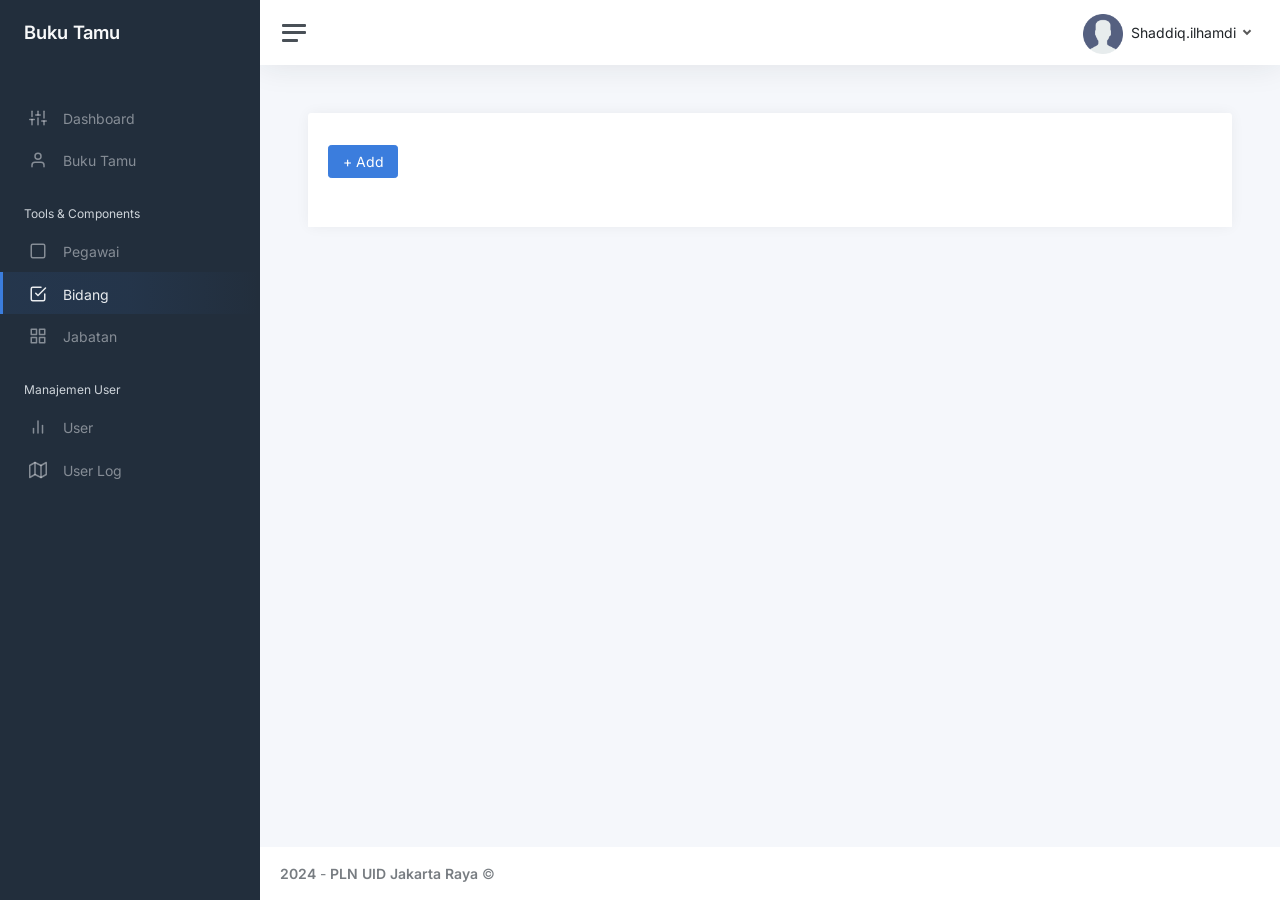
<file: page/dashboard/bidang.html>
<!DOCTYPE html>
<html lang="en">

<head>
	<meta charset="utf-8">
	<meta http-equiv="X-UA-Compatible" content="IE=edge">
	<meta name="viewport" content="width=device-width, initial-scale=1, shrink-to-fit=no">
	<meta name="description" content="Responsive Admin &amp; Dashboard Template based on Bootstrap 5">
	<meta name="author" content="AdminKit">
	<meta name="keywords" content="adminkit, bootstrap, bootstrap 5, admin, dashboard, template, responsive, css, sass, html, theme, front-end, ui kit, web">

	<link rel="preconnect" href="https://fonts.gstatic.com">
	<link rel="shortcut icon" href="/img/icons/Logo_pln.png" />
	<title>Dashboard - Buku Tamu</title>

	<!-- Include Bootstrap 5 CSS -->
	<link href="https://cdn.jsdelivr.net/npm/bootstrap@5.1.3/dist/css/bootstrap.min.css" rel="stylesheet">
	
	<!-- DataTables CSS for Bootstrap 5 -->
	<link rel="stylesheet" href="https://cdn.datatables.net/1.11.3/css/dataTables.bootstrap5.min.css">
	<link rel="stylesheet" href="https://cdn.datatables.net/fixedheader/3.2.0/css/fixedHeader.bootstrap5.min.css">
	<link rel="stylesheet" href="https://cdn.datatables.net/responsive/2.2.9/css/responsive.bootstrap5.min.css">
	
	<!-- Custom AdminKit CSS -->
	<link href="/css/app.css" rel="stylesheet">
	<link href="https://fonts.googleapis.com/css2?family=Inter:wght@300;400;600&display=swap" rel="stylesheet">
</head>

<body>
	<div class="wrapper">
		<nav id="sidebar" 
		     class="sidebar js-sidebar">
			<div class="sidebar-content js-simplebar">
				<a class="sidebar-brand" href="/page/dashboard/dashboard.html">
          <span class="align-middle">Buku Tamu</span>
        </a>

				<ul class="sidebar-nav">
					<li class="sidebar-header">
						
					</li>

					<li class="sidebar-item">
						<a class="sidebar-link" href="/page/dashboard/dashboard.html">
              				<i class="align-middle" data-feather="sliders"></i> <span class="align-middle">Dashboard</span>
           				</a>
					</li>

					<li class="sidebar-item">
						<a class="sidebar-link" href="/page/dashboard/bukutamu.html">
              				<i class="align-middle" data-feather="user"></i> <span class="align-middle">Buku Tamu</span>
        				</a>
					</li>

					<li class="sidebar-header">
						Tools & Components
					</li>

					<li class="sidebar-item">
						<a class="sidebar-link" href="/page/dashboard/pegawai.html">
              				<i class="align-middle" data-feather="square"></i> <span class="align-middle">Pegawai</span>
            			</a>
					</li>

					<li class="sidebar-item active">
						<a class="sidebar-link" href="/page/dashboard/bidang.html">
              				<i class="align-middle" data-feather="check-square"></i> <span class="align-middle">Bidang</span>
           				 </a>
					</li>

					<li class="sidebar-item">
						<a class="sidebar-link" href="/page/dashboard/jabatan.html">
              				<i class="align-middle" data-feather="grid"></i> <span class="align-middle">Jabatan</span>
           				</a>
					</li>
					<li class="sidebar-header">
						Manajemen User
					</li>

					<li class="sidebar-item">
						<a class="sidebar-link" href="/page/dashboard/user.html">
              				<i class="align-middle" data-feather="bar-chart-2"></i> <span class="align-middle">User</span>
            		</a>
					</li>

					<li class="sidebar-item">
						<a class="sidebar-link" href="/page/dashboard/userlog.html">
              				<i class="align-middle" data-feather="map"></i> <span class="align-middle">User Log</span>
            		</a>
					</li>
				</ul>
			</div>
		</nav>

		<div class="main">
			<nav class="navbar navbar-expand navbar-light navbar-bg">
				<a class="sidebar-toggle js-sidebar-toggle">
					<i class="hamburger align-self-center"></i>
				</a>

				<div class="navbar-collapse collapse">
					<ul class="navbar-nav navbar-align">
						<li class="nav-item dropdown">
							<a class="nav-link dropdown-toggle d-none d-sm-inline-block" href="#" data-bs-toggle="dropdown">
								<img src="/img/avatars/avatar_user.png" class="avatar img-fluid rounded me-1" alt="User" />
								<span class="text-dark">Shaddiq.ilhamdi</span>
							</a>
							<div class="dropdown-menu dropdown-menu-end">
								<a class="dropdown-item" href="#">Log out</a>
							</div>
						</li>
					</ul>
				</div>
			</nav>

			<main class="content">
				<div class="container-fluid p-0">
					<div class="row">
						<div class="col-12 col-lg-12 col-xxl-12 d-flex">
							<div class="card flex-fill">
								<div class="card-header">
									<div class="col-lg-12 col-md-12 col-sm-12 col-xs-12">
										<a href="input.html" type="button" class="btn btn-primary mt-3 mb-3">+ Add</a>

										<table id="tabelBidang" class="table table-striped table-bordered mt-2 mb-2" style="width: 100%"></table>
									</div>
								</div>
							</div>
						</div>
					</div>
				</div>
			</main>

			<footer class="footer">
				<div class="container-fluid">
					<div class="row text-muted">
						<div class="col-6 text-start">
							<p class="mb-0">
								<strong>2024</strong> - <strong>PLN UID Jakarta Raya</strong> &copy;
							</p>
						</div>
					</div>
				</div>
			</footer>
		</div>
	</div>

	<script src="/js/app.js"></script>

	<!-- Include Bootstrap 5 JS -->
	<script src="https://cdn.jsdelivr.net/npm/bootstrap@5.1.3/dist/js/bootstrap.bundle.min.js"></script>

	<!-- Include jQuery and DataTables JS for Bootstrap 5 -->
	<script src="https://code.jquery.com/jquery-3.5.1.js"></script>
	<script src="https://cdn.datatables.net/1.11.3/js/jquery.dataTables.min.js"></script>
	<script src="https://cdn.datatables.net/1.11.3/js/dataTables.bootstrap5.min.js"></script>
	<script src="https://cdn.datatables.net/fixedheader/3.2.0/js/dataTables.fixedHeader.min.js"></script>
	<script src="https://cdn.datatables.net/responsive/2.2.9/js/dataTables.responsive.min.js"></script>
	<script src="https://cdn.datatables.net/responsive/2.2.9/js/responsive.bootstrap5.min.js"></script>

	<script src="/js/tabelBidang.js"></script>
</body>

</html>
</file>
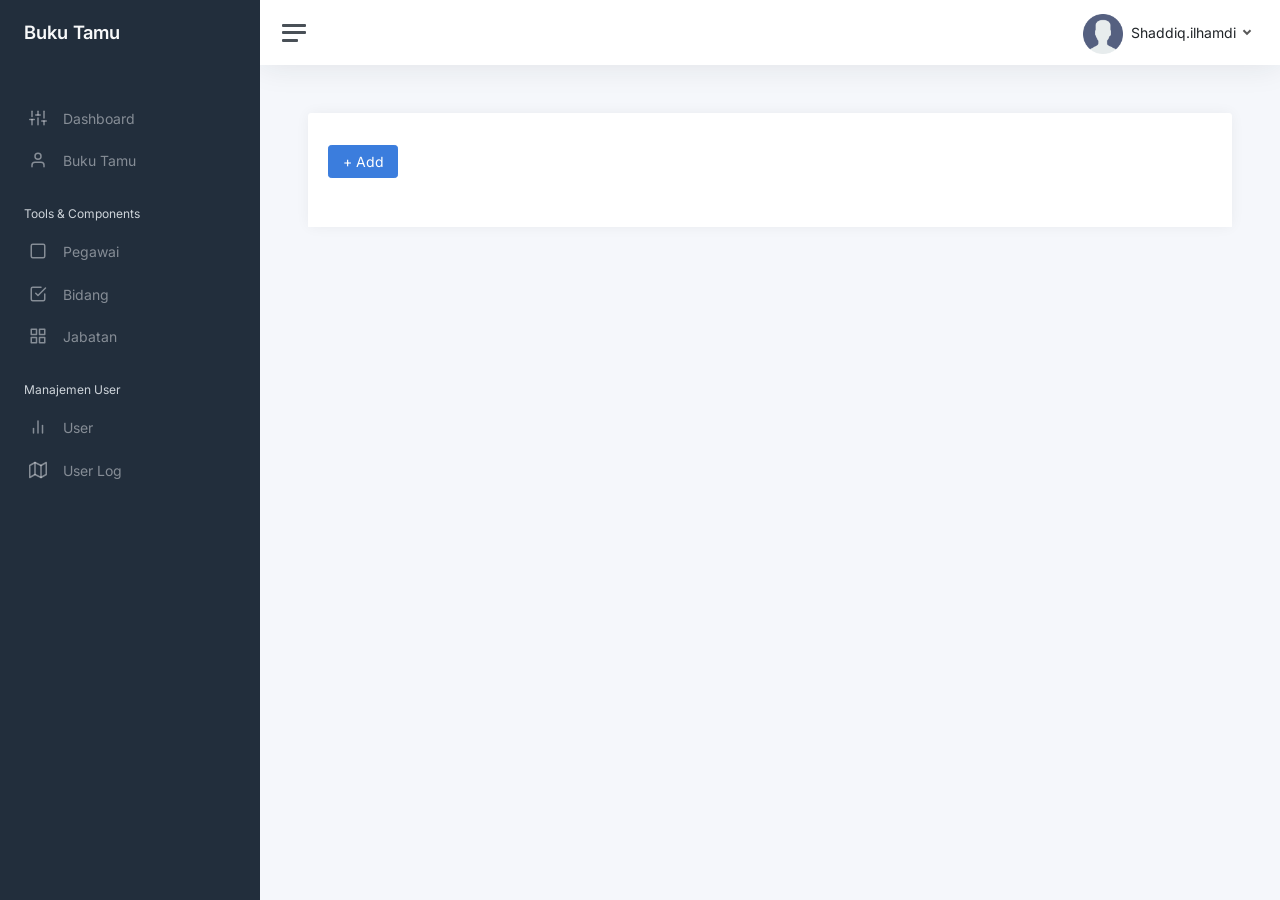
<file: page/dashboard/jabatan.html>
<!DOCTYPE html>
<html lang="en">

<head>
	<meta charset="utf-8">
	<meta http-equiv="X-UA-Compatible" content="IE=edge">
	<meta name="viewport" content="width=device-width, initial-scale=1, shrink-to-fit=no">
	<meta name="description" content="Responsive Admin &amp; Dashboard Template based on Bootstrap 5">
	<meta name="author" content="AdminKit">
	<meta name="keywords" content="adminkit, bootstrap, bootstrap 5, admin, dashboard, template, responsive, css, sass, html, theme, front-end, ui kit, web">

	<link rel="preconnect" href="https://fonts.gstatic.com">
	<link rel="shortcut icon" href="/img/icons/Logo_pln.png" />
	<title>Dashboard - Buku Tamu</title>

	<!-- Include Bootstrap 5 CSS -->
	<link href="https://cdn.jsdelivr.net/npm/bootstrap@5.1.3/dist/css/bootstrap.min.css" rel="stylesheet">
	
	<!-- DataTables CSS for Bootstrap 5 -->
	<link rel="stylesheet" href="https://cdn.datatables.net/1.11.3/css/dataTables.bootstrap5.min.css">
	<link rel="stylesheet" href="https://cdn.datatables.net/fixedheader/3.2.0/css/fixedHeader.bootstrap5.min.css">
	<link rel="stylesheet" href="https://cdn.datatables.net/responsive/2.2.9/css/responsive.bootstrap5.min.css">
	
	<!-- Custom AdminKit CSS -->
	<link href="/css/app.css" rel="stylesheet">
	<link href="https://fonts.googleapis.com/css2?family=Inter:wght@300;400;600&display=swap" rel="stylesheet">
</head>

<body>
	<div class="wrapper">
		<nav id="sidebar" 
		     class="sidebar js-sidebar">
			<div class="sidebar-content js-simplebar">
				<a class="sidebar-brand" href="/page/dashboard/dashboard.html">
                    <span class="align-middle">Buku Tamu</span>
                </a>
				<ul class="sidebar-nav">
                    <li class="sidebar-header">
                        
                    </li>
                
                    <li class="sidebar-item">
                        <a class="sidebar-link" href="/page/dashboard/dashboard.html">
                              <i class="align-middle" data-feather="sliders"></i> <span class="align-middle">Dashboard</span>
                           </a>
                    </li>
                
                    <li class="sidebar-item">
                        <a class="sidebar-link" href="/page/dashboard/bukutamu.html">
                              <i class="align-middle" data-feather="user"></i> <span class="align-middle">Buku Tamu</span>
                        </a>
                    </li>
                
                    <li class="sidebar-header">
                        Tools & Components
                    </li>
                
                    <li class="sidebar-item">
                        <a class="sidebar-link" href="/page/dashboard/pegawai.html">
                              <i class="align-middle" data-feather="square"></i> <span class="align-middle">Pegawai</span>
                        </a>
                    </li>
                
                    <li class="sidebar-item">
                        <a class="sidebar-link" href="/page/dashboard/bidang.html">
                              <i class="align-middle" data-feather="check-square"></i> <span class="align-middle">Bidang</span>
                            </a>
                    </li>
                
                    <li class="sidebar-item jabatan">
                        <a class="sidebar-link" href="/page/dashboard/jabatan.html">
                              <i class="align-middle" data-feather="grid"></i> <span class="align-middle">Jabatan</span>
                           </a>
                    </li>
                    <li class="sidebar-header">
                        Manajemen User
                    </li>
                
                    <li class="sidebar-item">
                        <a class="sidebar-link" href="/page/dashboard/user.html">
                              <i class="align-middle" data-feather="bar-chart-2"></i> <span class="align-middle">User</span>
                    </a>
                    </li>
                
                    <li class="sidebar-item">
                        <a class="sidebar-link" href="/page/dashboard/userlog.html">
                              <i class="align-middle" data-feather="map"></i> <span class="align-middle">User Log</span>
                    </a>
                    </li>
                </ul>
			</div>
		</nav>

		<div class="main">
			<nav class="navbar navbar-expand navbar-light navbar-bg">
				<a class="sidebar-toggle js-sidebar-toggle">
					<i class="hamburger align-self-center"></i>
				</a>

				<div class="navbar-collapse collapse">
					<ul class="navbar-nav navbar-align">
						<li class="nav-item dropdown">
							<a class="nav-link dropdown-toggle d-none d-sm-inline-block" href="#" data-bs-toggle="dropdown">
								<img src="/img/avatars/avatar_user.png" class="avatar img-fluid rounded me-1" alt="User" />
								<span class="text-dark">Shaddiq.ilhamdi</span>
							</a>
							<div class="dropdown-menu dropdown-menu-end">
								<a class="dropdown-item" href="#">Log out</a>
							</div>
						</li>
					</ul>
				</div>
			</nav>

			<main class="content">
				<div class="container-fluid p-0">
					<div class="row">
						<div class="col-12 col-lg-12 col-xxl-12 d-flex">
							<div class="card flex-fill">
								<div class="card-header">
									<div class="col-lg-12 col-md-12 col-sm-12 col-xs-12">
										<a href="input.html" type="button" class="btn btn-primary mt-3 mb-3">+ Add</a>

										<table id="tabelJabatan" class="table table-striped table-bordered mt-2 mb-2" style="width: 100%"></table>
									</div>
								</div>
							</div>
						</div>
					</div>
				</div>
			</main>

			
		</div>
	</div>

	<script src="/js/app.js"></script>

	<!-- Include Bootstrap 5 JS -->
	<script src="https://cdn.jsdelivr.net/npm/bootstrap@5.1.3/dist/js/bootstrap.bundle.min.js"></script>

	<!-- Include jQuery and DataTables JS for Bootstrap 5 -->
	<script src="https://code.jquery.com/jquery-3.5.1.js"></script>
	<script src="https://cdn.datatables.net/1.11.3/js/jquery.dataTables.min.js"></script>
	<script src="https://cdn.datatables.net/1.11.3/js/dataTables.bootstrap5.min.js"></script>
	<script src="https://cdn.datatables.net/fixedheader/3.2.0/js/dataTables.fixedHeader.min.js"></script>
	<script src="https://cdn.datatables.net/responsive/2.2.9/js/dataTables.responsive.min.js"></script>
	<script src="https://cdn.datatables.net/responsive/2.2.9/js/responsive.bootstrap5.min.js"></script>

	<!-- Include tabelJabatan.js -->
    <script src="/js/tabelJabatan.js"></script>

</body>
</html>
</file>
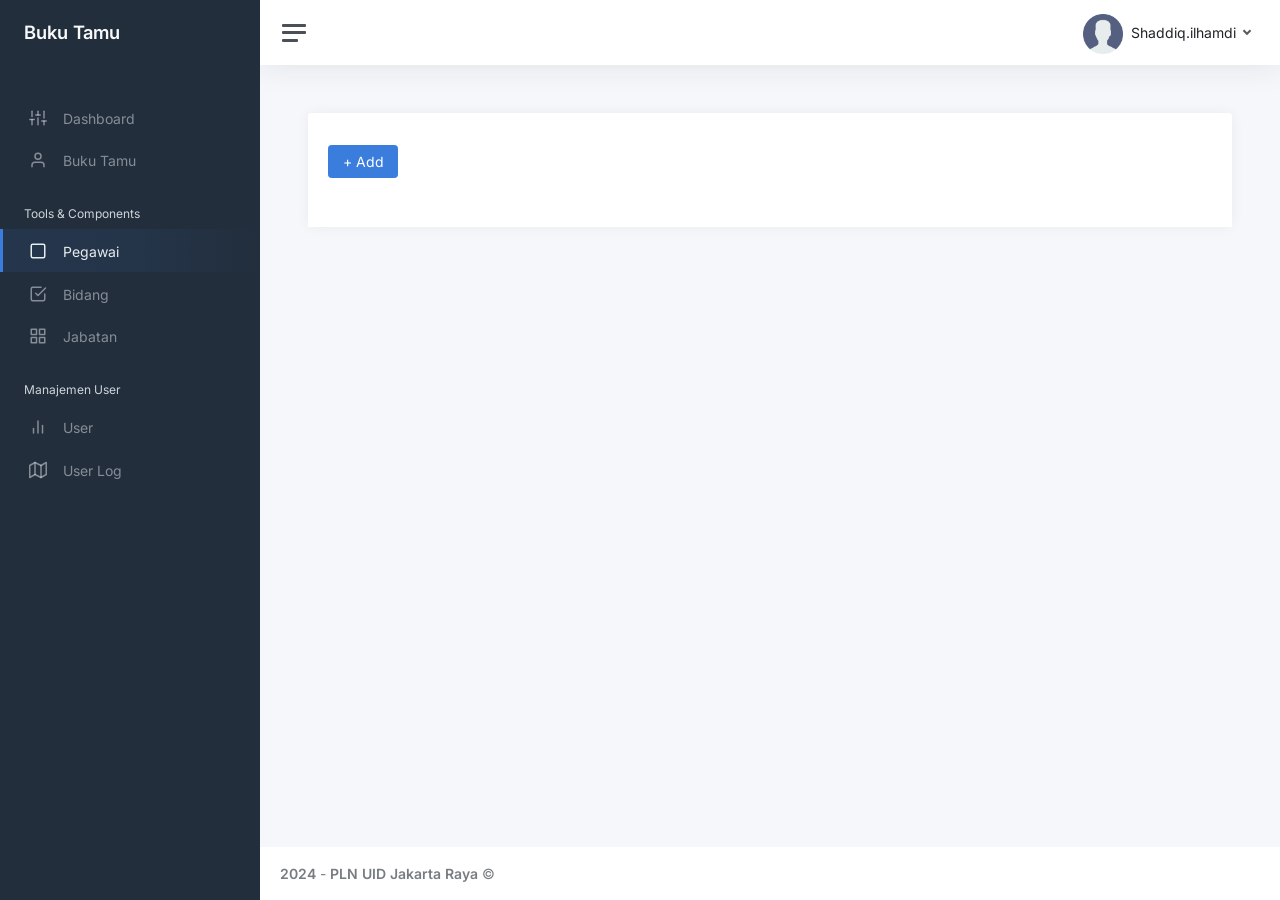
<file: page/dashboard/pegawai.html>
<!DOCTYPE html>
<html lang="en">

<head>
	<meta charset="utf-8">
	<meta http-equiv="X-UA-Compatible" content="IE=edge">
	<meta name="viewport" content="width=device-width, initial-scale=1, shrink-to-fit=no">
	<meta name="description" content="Responsive Admin &amp; Dashboard Template based on Bootstrap 5">
	<meta name="author" content="AdminKit">
	<meta name="keywords" content="adminkit, bootstrap, bootstrap 5, admin, dashboard, template, responsive, css, sass, html, theme, front-end, ui kit, web">

	<link rel="preconnect" href="https://fonts.gstatic.com">
	<link rel="shortcut icon" href="/img/icons/Logo_pln.png" />
	<title>Dashboard - Buku Tamu</title>

	<!-- Include Bootstrap 5 CSS -->
	<link href="https://cdn.jsdelivr.net/npm/bootstrap@5.1.3/dist/css/bootstrap.min.css" rel="stylesheet">
	
	<!-- DataTables CSS for Bootstrap 5 -->
	<link rel="stylesheet" href="https://cdn.datatables.net/1.11.3/css/dataTables.bootstrap5.min.css">
	<link rel="stylesheet" href="https://cdn.datatables.net/fixedheader/3.2.0/css/fixedHeader.bootstrap5.min.css">
	<link rel="stylesheet" href="https://cdn.datatables.net/responsive/2.2.9/css/responsive.bootstrap5.min.css">
	
	<!-- Custom AdminKit CSS -->
	<link href="/css/app.css" rel="stylesheet">
	<link href="https://fonts.googleapis.com/css2?family=Inter:wght@300;400;600&display=swap" rel="stylesheet">
</head>

<body>
	<div class="wrapper">
		<nav id="sidebar" 
		     class="sidebar js-sidebar">
			<div class="sidebar-content js-simplebar">
				<a class="sidebar-brand" href="/page/dashboard/dashboard.html">
          <span class="align-middle">Buku Tamu</span>
        </a>

				<ul class="sidebar-nav">
					<li class="sidebar-header">
						
					</li>

					<li class="sidebar-item">
						<a class="sidebar-link" href="/page/dashboard/dashboard.html">
              				<i class="align-middle" data-feather="sliders"></i> <span class="align-middle">Dashboard</span>
           				</a>
					</li>

					<li class="sidebar-item">
						<a class="sidebar-link" href="/page/dashboard/bukutamu.html">
              				<i class="align-middle" data-feather="user"></i> <span class="align-middle">Buku Tamu</span>
        				</a>
					</li>

					<li class="sidebar-header">
						Tools & Components
					</li>

					<li class="sidebar-item active">
						<a class="sidebar-link" href="/page/dashboard/pegawai.html">
              				<i class="align-middle" data-feather="square"></i> <span class="align-middle">Pegawai</span>
            			</a>
					</li>

					<li class="sidebar-item">
						<a class="sidebar-link" href="/page/dashboard/bidang.html">
              				<i class="align-middle" data-feather="check-square"></i> <span class="align-middle">Bidang</span>
           				 </a>
					</li>

					<li class="sidebar-item">
						<a class="sidebar-link" href="/page/dashboard/jabatan.html">
              				<i class="align-middle" data-feather="grid"></i> <span class="align-middle">Jabatan</span>
           				</a>
					</li>
					<li class="sidebar-header">
						Manajemen User
					</li>

					<li class="sidebar-item">
						<a class="sidebar-link" href="/page/dashboard/user.html">
              				<i class="align-middle" data-feather="bar-chart-2"></i> <span class="align-middle">User</span>
            		</a>
					</li>

					<li class="sidebar-item">
						<a class="sidebar-link" href="/page/dashboard/userlog.html">
              				<i class="align-middle" data-feather="map"></i> <span class="align-middle">User Log</span>
            		</a>
					</li>
				</ul>
			</div>
		</nav>

		<div class="main">
			<nav class="navbar navbar-expand navbar-light navbar-bg">
				<a class="sidebar-toggle js-sidebar-toggle">
					<i class="hamburger align-self-center"></i>
				</a>

				<div class="navbar-collapse collapse">
					<ul class="navbar-nav navbar-align">
						<li class="nav-item dropdown">
							<a class="nav-link dropdown-toggle d-none d-sm-inline-block" href="#" data-bs-toggle="dropdown">
								<img src="/img/avatars/avatar_user.png" class="avatar img-fluid rounded me-1" alt="User" />
								<span class="text-dark">Shaddiq.ilhamdi</span>
							</a>
							<div class="dropdown-menu dropdown-menu-end">
								<a class="dropdown-item" href="#">Log out</a>
							</div>
						</li>
					</ul>
				</div>
			</nav>

			<main class="content">
				<div class="container-fluid p-0">
					<div class="row">
						<div class="col-12 col-lg-12 col-xxl-12 d-flex">
							<div class="card flex-fill">
								<div class="card-header">
									<div class="col-lg-12 col-md-12 col-sm-12 col-xs-12">
										<a href="input.html" type="button" class="btn btn-primary mt-3 mb-3">+ Add</a>

										<table id="tabelPegawai" class="table table-striped table-bordered mt-2 mb-2" style="width: 100%"></table>
									</div>
								</div>
							</div>
						</div>
					</div>
				</div>
			</main>

			<footer class="footer">
				<div class="container-fluid">
					<div class="row text-muted">
						<div class="col-6 text-start">
							<p class="mb-0">
								<strong>2024</strong> - <strong>PLN UID Jakarta Raya</strong> &copy;
							</p>
						</div>
					</div>
				</div>
			</footer>
		</div>
	</div>

	<script src="/js/app.js"></script>

	<!-- Include Bootstrap 5 JS -->
	<script src="https://cdn.jsdelivr.net/npm/bootstrap@5.1.3/dist/js/bootstrap.bundle.min.js"></script>

	<!-- Include jQuery and DataTables JS for Bootstrap 5 -->
	<script src="https://code.jquery.com/jquery-3.5.1.js"></script>
	<script src="https://cdn.datatables.net/1.11.3/js/jquery.dataTables.min.js"></script>
	<script src="https://cdn.datatables.net/1.11.3/js/dataTables.bootstrap5.min.js"></script>
	<script src="https://cdn.datatables.net/fixedheader/3.2.0/js/dataTables.fixedHeader.min.js"></script>
	<script src="https://cdn.datatables.net/responsive/2.2.9/js/dataTables.responsive.min.js"></script>
	<script src="https://cdn.datatables.net/responsive/2.2.9/js/responsive.bootstrap5.min.js"></script>

	<!-- Include tabelPegawai.js -->
	<script src="/js/tabelPegawai.js"></script>


	</script>
</body>

</html>
</file>
